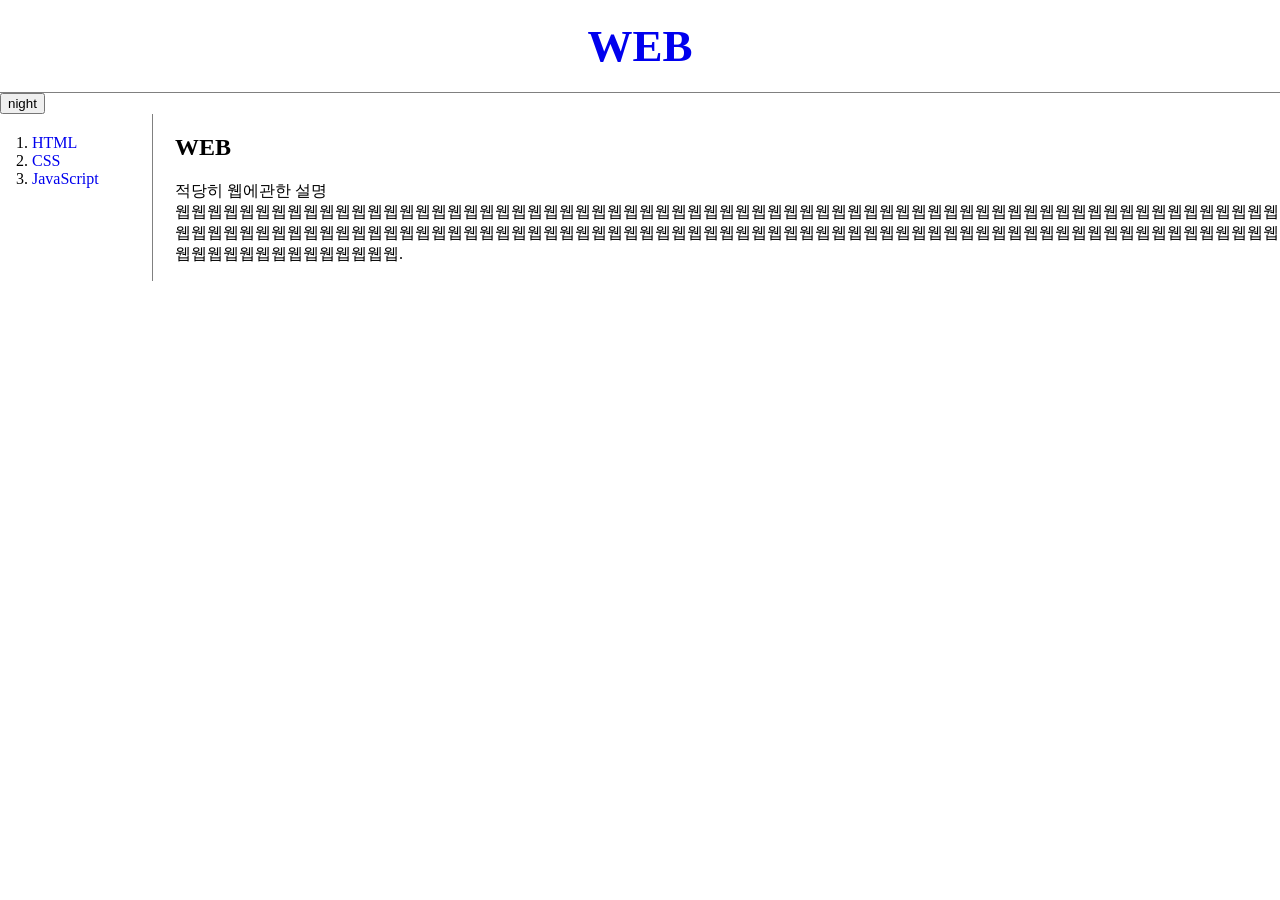
<file: web/web1,2,3/index.html>
<!doctype html>
<html>
<script src="https://ajax.googleapis.com/ajax/libs/jquery/3.6.0/jquery.min.js"></script>

<script src="colors.js"></script>
<head>
<title>WEB1 - html</title>
<meta charset="utf-8">
<link rel="stylesheet" href="style.css">
</head>
<body>
    <h1><a href="index.html">WEB</a></h1>
    <input id = "night_day" type="button" value="night" onclick="nightdayhandler(this)">

<div id="grid">
  <ol>
   <li><a href="1.html">HTML</a></li>
   <li><a href="2.html">CSS</a></li>
   <li><a href="3.html">JavaScript</a></li>
  </ol>
  <div id="article">
    <h2>WEB</h2>
  적당히 웹에관한 설명<br>
  웹웹웹웹웹웹웹웹웹웹웹웹웹웹웹웹웹웹웹웹웹웹웹웹웹웹웹웹웹웹웹웹웹웹웹웹웹웹웹웹웹웹웹웹웹웹웹웹웹웹웹웹웹웹웹웹웹웹웹웹웹웹웹웹웹웹웹웹웹웹웹웹웹웹웹웹웹웹웹웹웹웹웹웹웹웹웹웹웹웹웹웹웹웹웹웹웹웹웹웹웹웹웹웹웹웹웹웹웹웹웹웹웹웹웹웹웹웹웹웹웹웹웹웹웹웹웹웹웹웹웹웹웹웹웹웹웹웹웹웹웹웹웹웹웹웹웹웹웹웹웹웹.
  </p>
  </div>
</div>
</body>
</html>
</file>
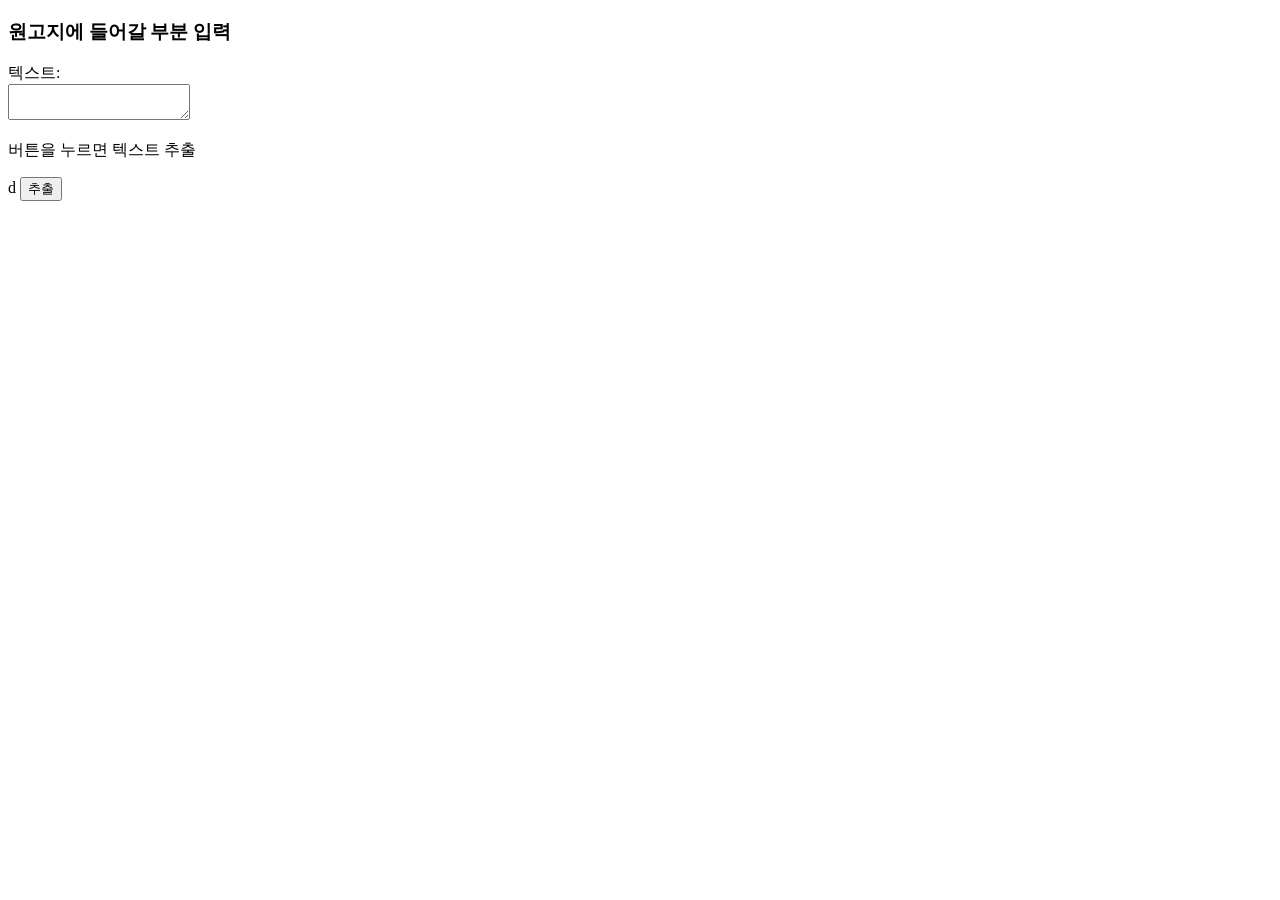
<file: web/test.html>
<!DOCTYPE html>
<html>
<script>
function myFunction() {
  var x = document.getElementById("myTextarea").value;
  document.getElementById("naeyong").innerHTML = x;
}
</script>
  <head>
    <meta charset="utf-8">
    <title>원고지페이지</title>
  </head>
  <body>
    <h3>원고지에 들어갈 부분 입력</h3>

텍스트:<br>
<textarea id="myTextarea">
</textarea>

<p>버튼을 누르면 텍스트 추출</p>
d
<button type="button" onclick="myFunction()">추출</button>

<p id="naeyong"></p>


  </body>
</html>
</file>
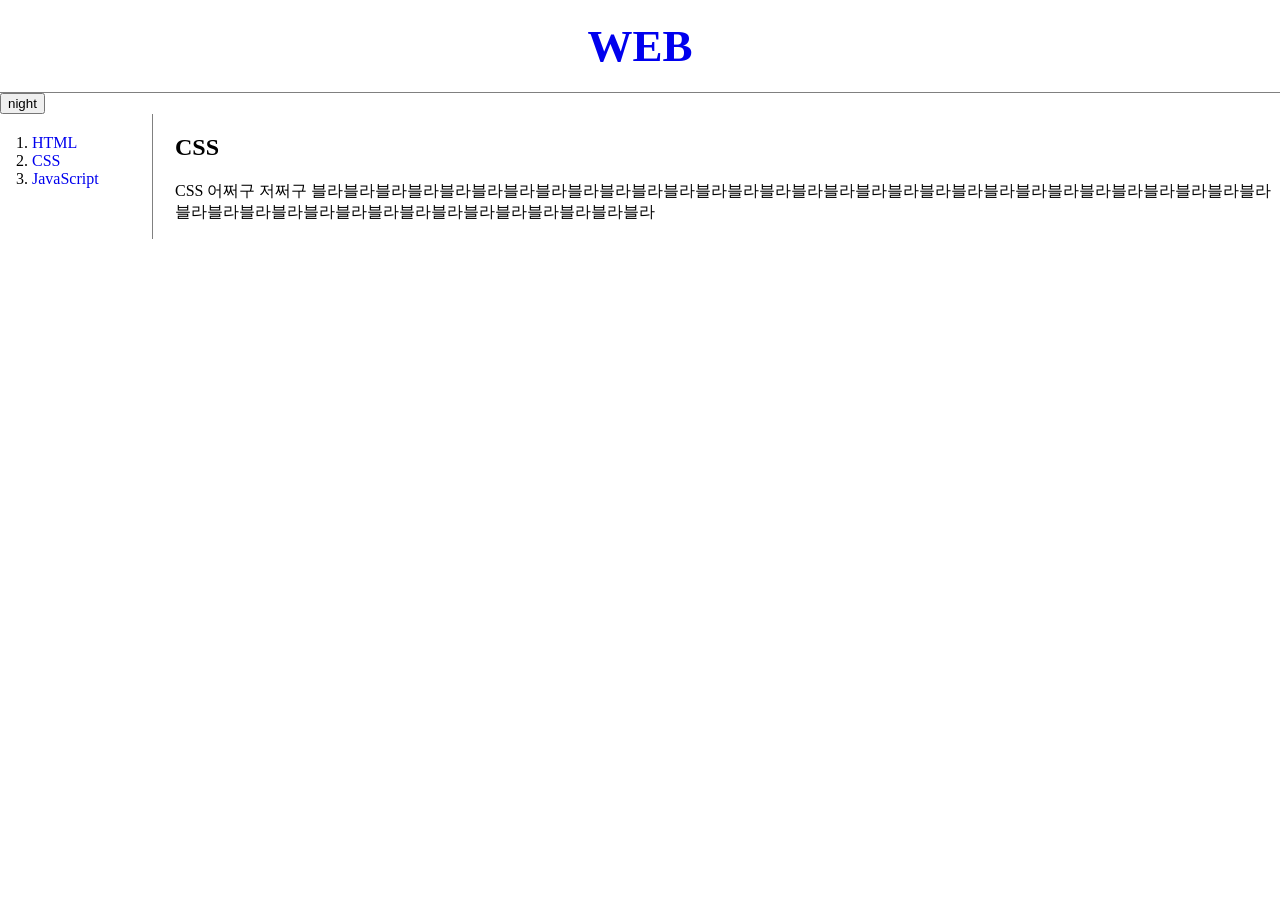
<file: web/web1,2,3/2.html>
<!doctype html>
<html>
<script src="https://ajax.googleapis.com/ajax/libs/jquery/3.6.0/jquery.min.js"></script>

<script src="colors.js"></script>
<head>
  <title>WEB1 - html</title>
  <meta charset="utf-8">
<link rel="stylesheet" href="style.css">
<body>
    <h1><a href="index.html">WEB</a></h1>
    <input id = "night_day" type="button" value="night" onclick="nightdayhandler(this)">
<div id="grid">
    <ol>
      <li><a href="1.html">HTML</a></li>
      <li><a href="2.html">CSS</a></li>
      <li><a href="3.html">JavaScript</a></li>
    </ol>
  <div id="article">
    <h2>CSS</h2>
    <p>
      CSS 어쩌구 저쩌구 블라블라블라블라블라블라블라블라블라블라블라블라블라블라블라블라블라블라블라블라블라블라블라블라블라블라블라블라블라블라블라블라블라블라블라블라블라블라블라블라블라블라블라블라블라
    </p>
  </div>
</div>
</body>
</html>
</file>
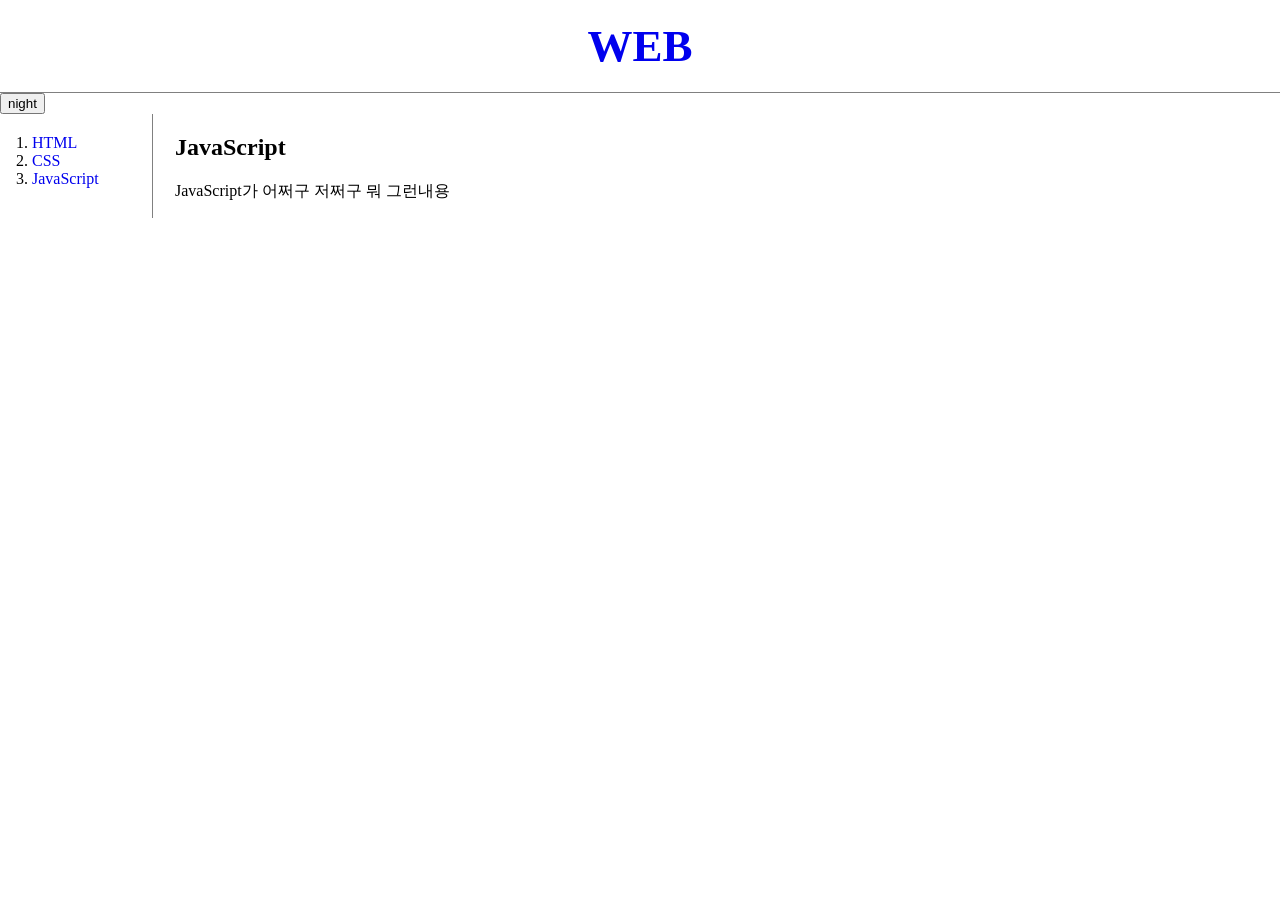
<file: web/web1,2,3/3.html>
<!doctype html>
<html>
<head>
<title>WEB1 - html</title>
<meta charset="utf-8">

<script src="https://ajax.googleapis.com/ajax/libs/jquery/3.6.0/jquery.min.js"></script>
<script src="colors.js"></script>
<link rel="stylesheet" href="style.css">

</head>
<body>
    <h1><a href="index.html">WEB</a></h1>
     <input id = "night_day" type="button" value="night" onclick="nightdayhandler(this)">
   <div id = "grid">
      <ol>
       <li><a href="1.html">HTML</a></li>
       <li><a href="2.html">CSS</a></li>
       <li><a href="3.html">JavaScript</a></li>
      </ol>
      <div id="article">
      <h2>JavaScript</h2>
      <p>
      JavaScript가 어쩌구 저쩌구 뭐 그런내용
      </p>
    </div>
</div>
</body>
</html>
</file>
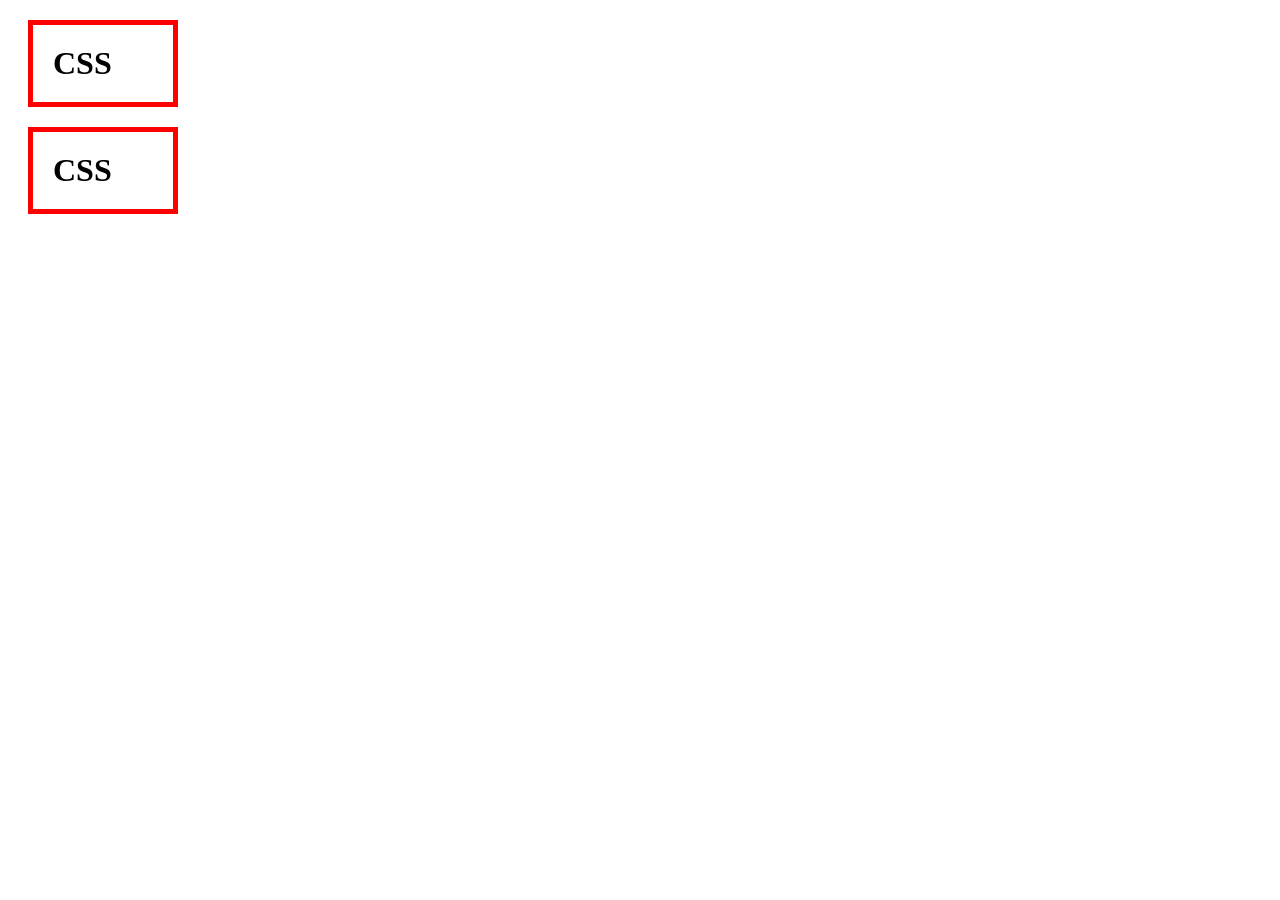
<file: web/web1,2,3/box.html>
<!doctype html>
<html>
  <head>
    <meta charset="utf-8">
    <title></title>
    <style>
      /*
      block level element
      */
      h1 {
        border:5px solid red;
        padding:20px;
        margin:20px;
        display:block;
        width:100px;
      }
      </style>
  </head>
  <body>
    <h1>CSS</h1>
    <h1>CSS</h1>
  </body>
</html>
</file>
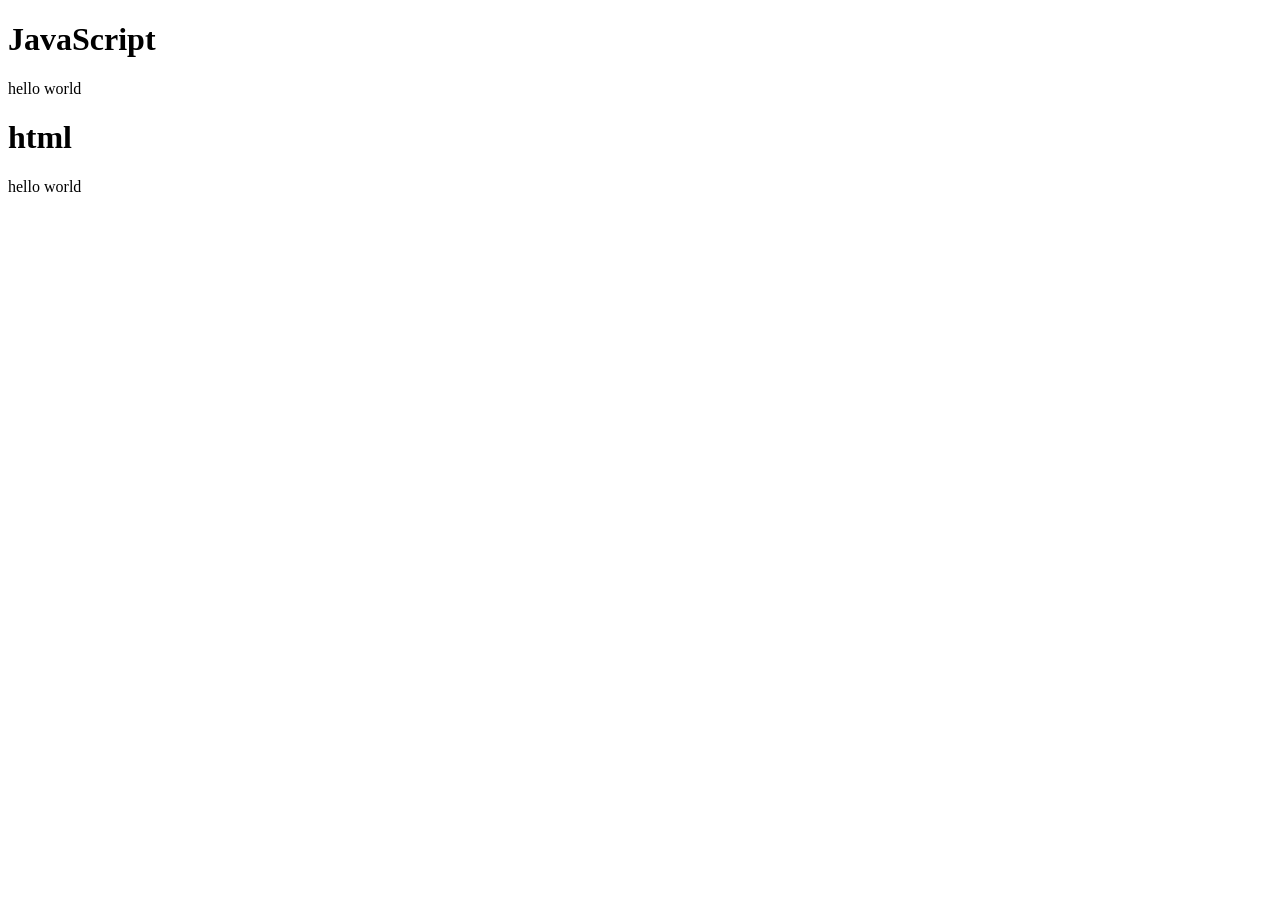
<file: web/web1,2,3/ex1.html>
<!DOCTYPE html>
<html lang="ko">
  <head>
    <meta charset="utf-8">
    <title></title>
  </head>
  <body>
    <h1>JavaScript</h1>
    <script>
      document.write('hello world')
    </script>
    <h1>html</h1>
    hello world
  </body>
</html>
</file>
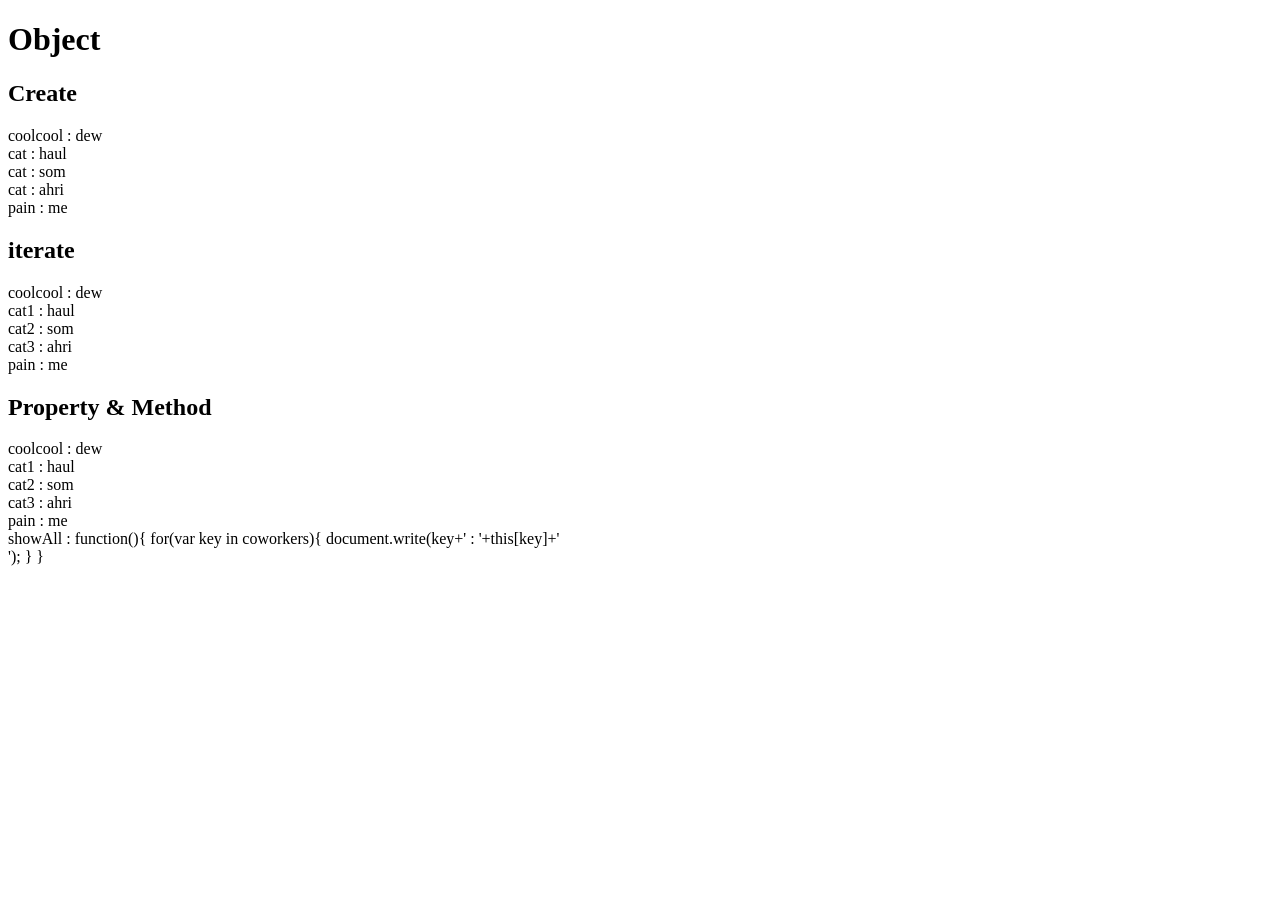
<file: web/web1,2,3/ex10.html>
<!DOCTYPE html>
<html>
  <head>
    <meta charset="utf-8">
    <title></title>
  </head>
  <body>
    <h1>Object</h1>
    <h2>Create</h2>
    <script>
      var coworkers = {
        "coolcool":"dew",
        "cat1":"haul",
        "cat2":"som",
        "cat3":"ahri"
      };
      document.write("coolcool : "+coworkers.coolcool+"<br>");
      document.write("cat : "+coworkers.cat1+"<br>");
      document.write("cat : "+coworkers.cat2+"<br>");
      document.write("cat : "+coworkers.cat3+"<br>");
      coworkers.pain = "me";
      document.write("pain : "+coworkers.pain+"<br>")

    </script>
    <h2>iterate</h2>
    <script>
      for(var key in coworkers){
        document.write(key+' : '+coworkers[key] +'<br>');
      }
    </script>
    <h2>Property & Method</h2>
    <script>
      coworkers.showAll = function(){
        for(var key in coworkers){
        document.write(key+' : '+this[key]+'<br>');
        }
      }
      coworkers.showAll();
    </script>
  </body>
</html>
</file>
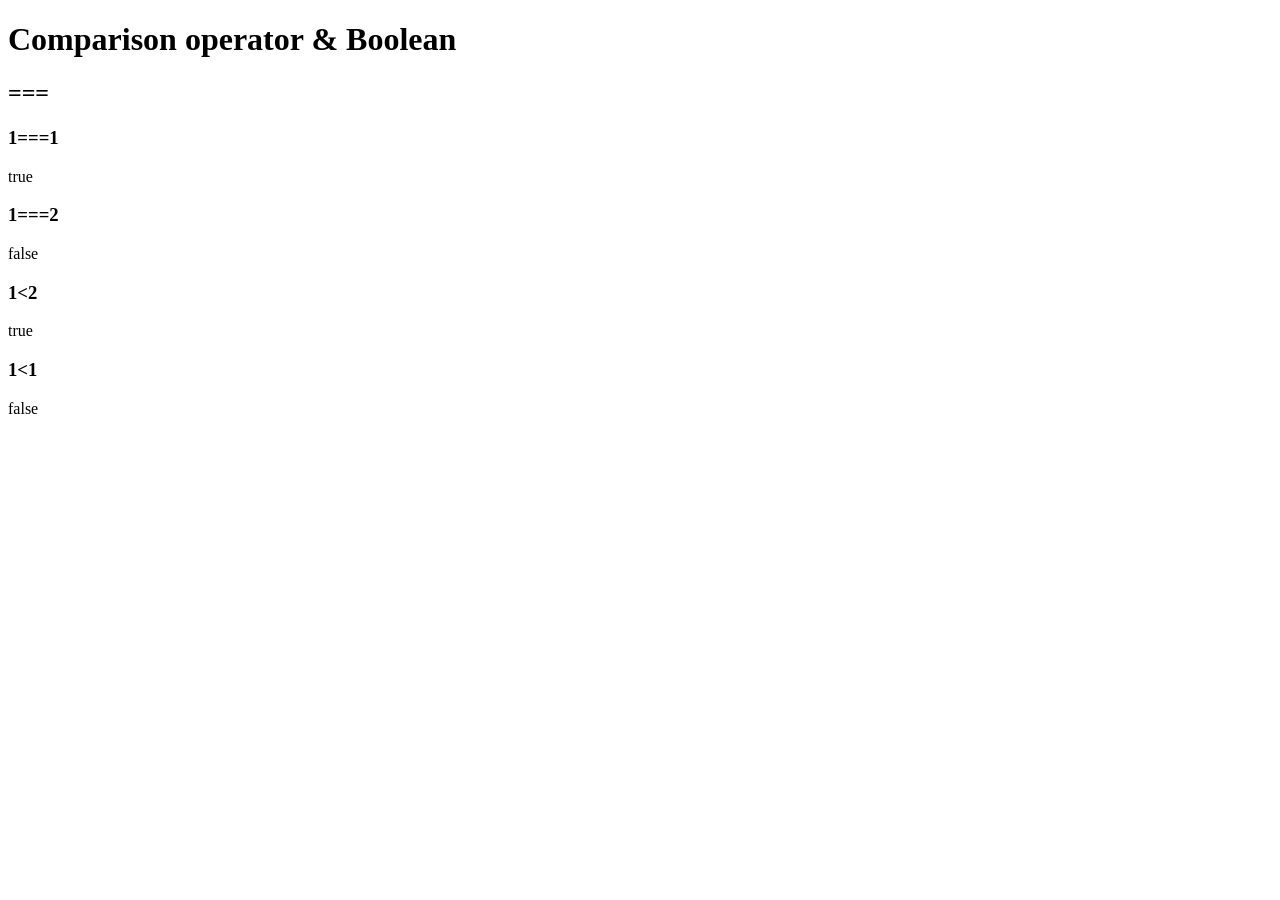
<file: web/web1,2,3/ex4.html>
<!DOCTYPE html>
<html lang="ko">
  <head>
    <meta charset="utf-8">
    <title></title>
  </head>
  <body>
    <h1>Comparison operator & Boolean</h1>
    <h2>===</h2>
    <h3>1===1</h3>
    <script>
      document.write(1===1);

    </script>
    <h3>1===2</h3>
    <script>
      document.write(1===2);
    </script>

    <h3>1&lt;2</h3>
    <script>
      document.write(1<2);
    </script>
    <h3>1&lt;1</h3>
    <script>
      document.write(1<1);
    </script>
  </body>
</html>
</file>
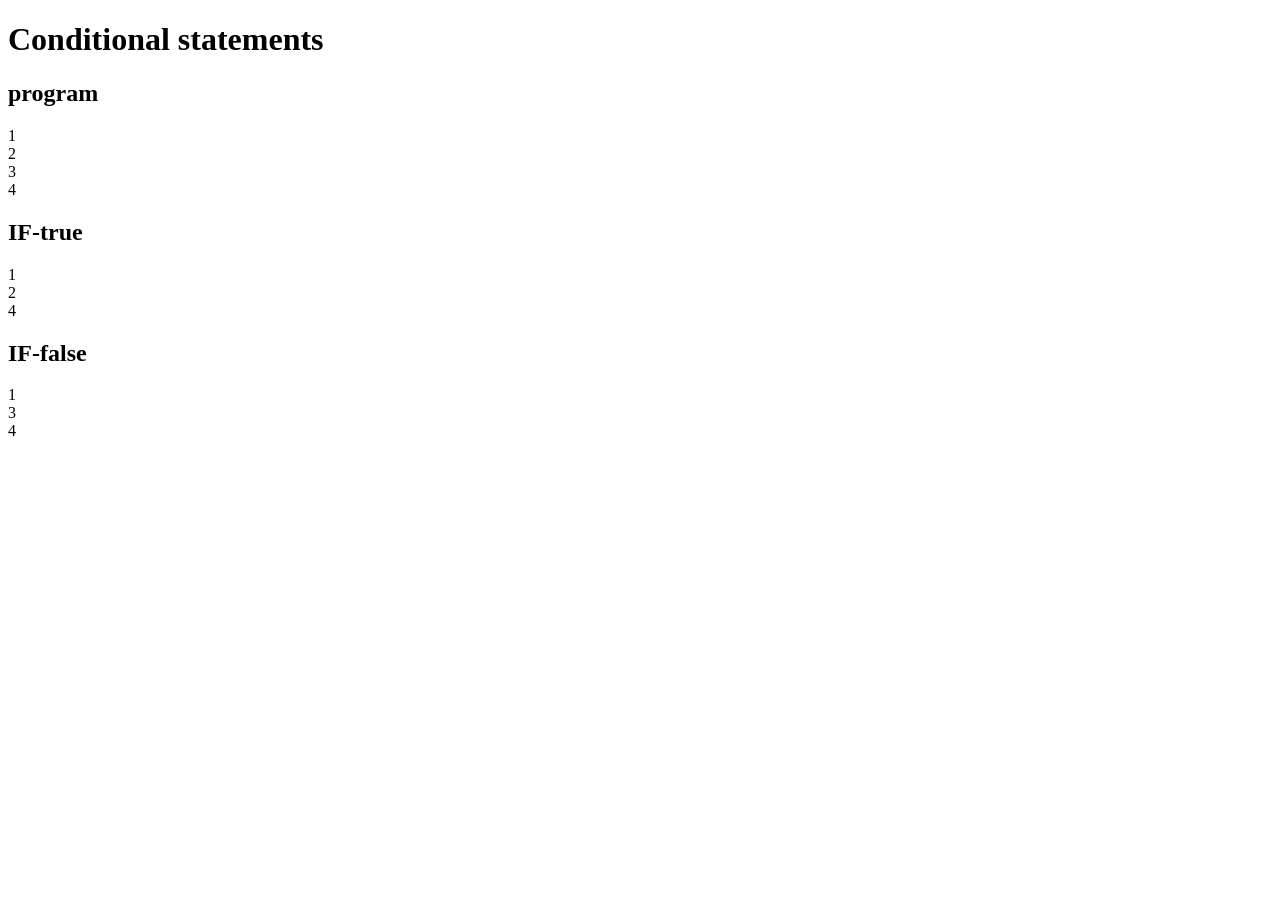
<file: web/web1,2,3/ex5.html>
<!DOCTYPE html>
<html lang="ko">
  <head>
    <meta charset="utf-8">
    <title></title>
  </head>
  <body>
    <h1>Conditional statements</h1>
    <h2>program</h2>
    <script>
      document.write("1<br>");
      document.write("2<br>");
      document.write("3<br>");
      document.write("4<br>");
    </script>

    <h2>IF-true</h2>
    <script>
      document.write("1<br>");
      if(true){
        document.write("2<br>");
      } else {
        document.write("3<br>");
        }
      document.write("4<br>");
    </script>

    <h2>IF-false</h2>
    <script>
      document.write("1<br>");
      if(false){
        document.write("2<br>");
      } else {
        document.write("3<br>");
        }
      document.write("4<br>");
    </script>
  </body>
</html>
</file>
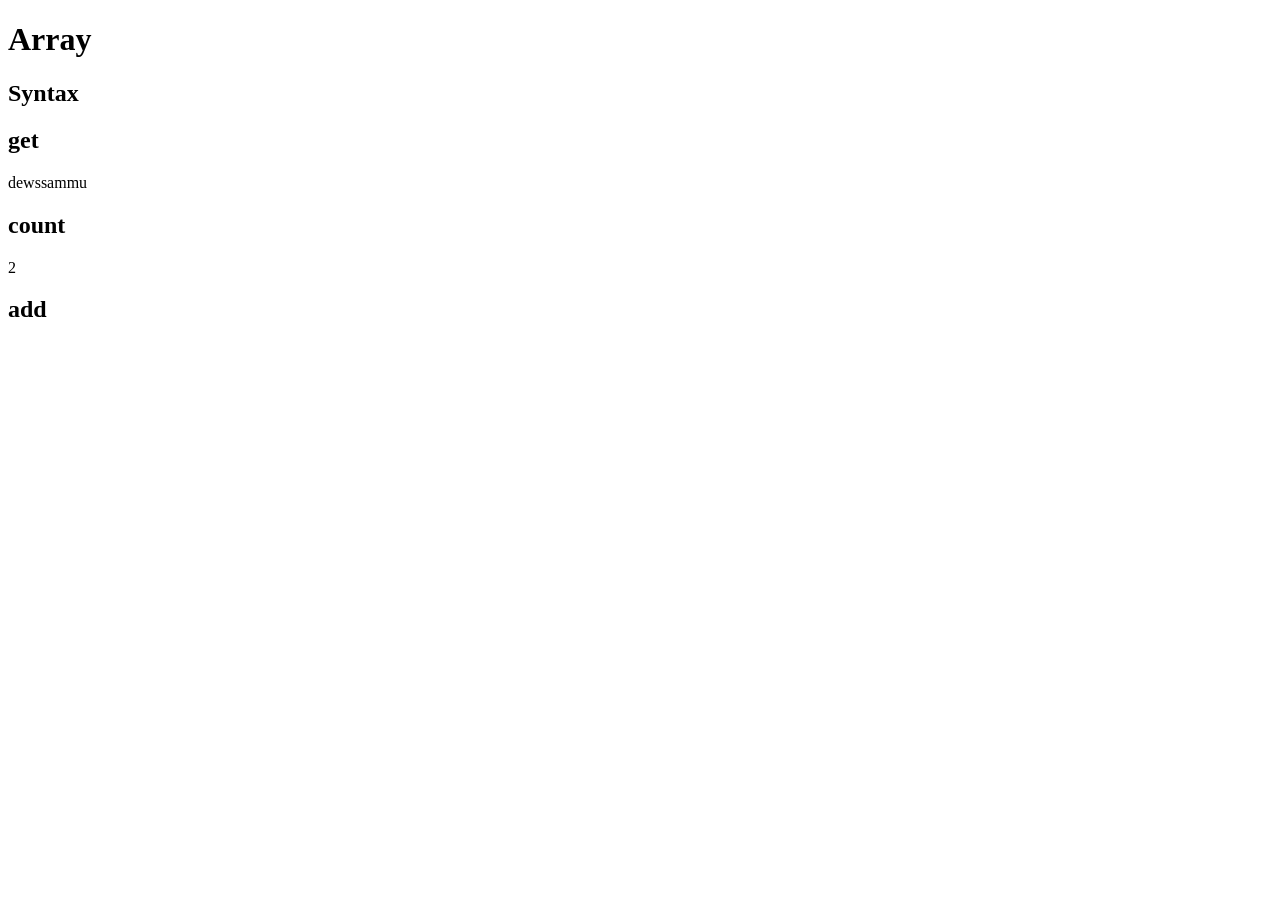
<file: web/web1,2,3/ex6.html>
<!DOCTYPE html>
<html lang="ko">
  <head>
    <meta charset="utf-8">
    <title></title>
  </head>
  <body>
    <h1>Array</h1>
    <h2>Syntax</h2>
    <script>
      var coworkers = ["dew","ssammu"];
    </script>
      <h2>get</h2>
    <script>
      document.write(coworkers[0]);
      document.write(coworkers[1]);
    </script>
    <h2>count</h2>
    <script>
      document.write(coworkers.length);
    </script>
    <h2>add</h2>
    <script>
       coworkers.push('chosyojyon');
       coworkers.push('tengerlin');
    </script>
  </body>
</html>
</file>
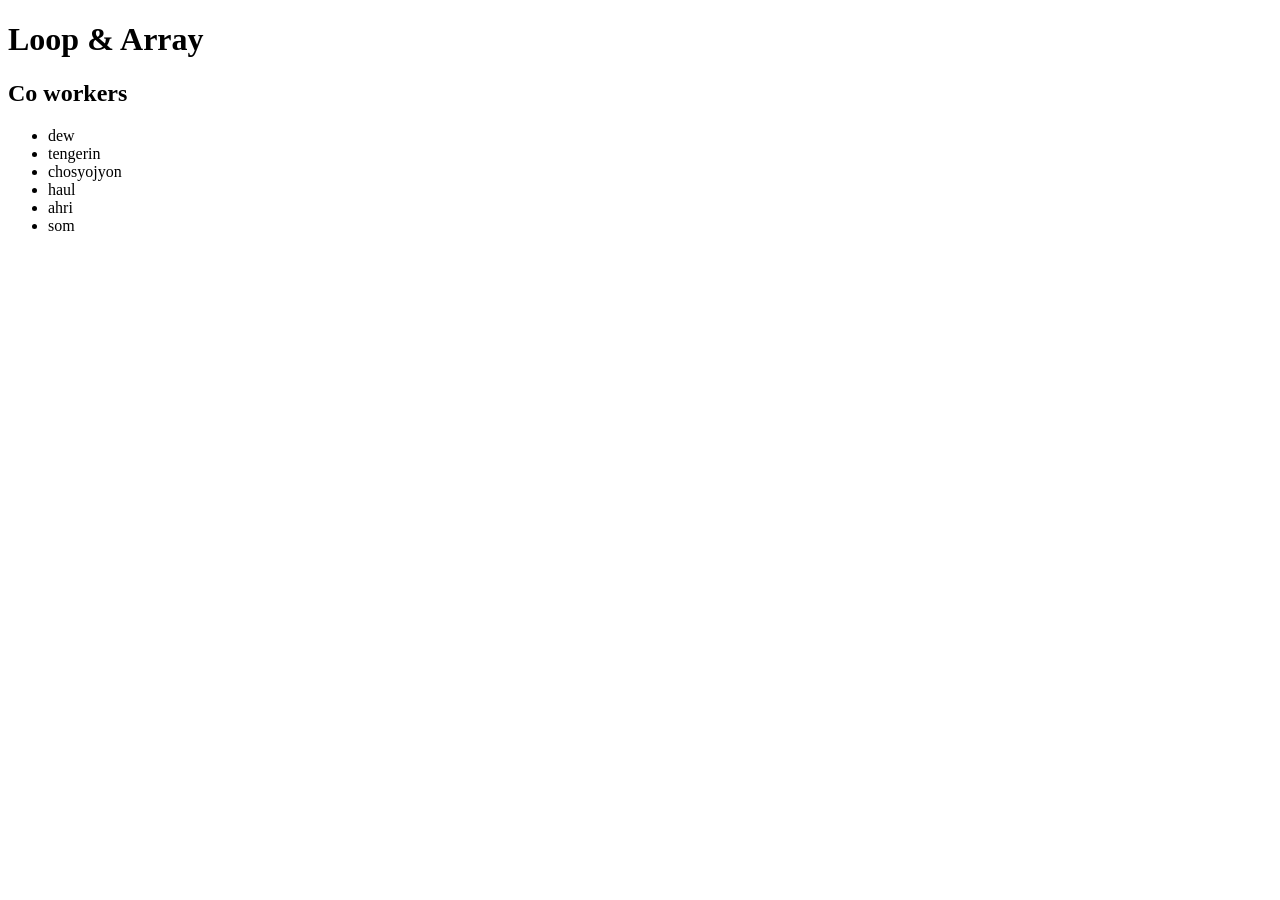
<file: web/web1,2,3/ex8.html>
<!DOCTYPE html>
<html lang="ko">
  <head>
    <meta charset="utf-8">
    <title></title>
  </head>
  <body>
    <h1>Loop & Array</h1>
    <script>
      var coworkers = ['dew','tengerin','chosyojyon','haul','ahri','som']
    </script>
    <h2>Co workers</h2>
    <ul>
      <script>
        var i = 0;
        while(i < coworkers.length) {
        document.write('<li>'+coworkers[i]+'</li>');
        i = i + 1;
      }
      </script>
    </ul>
  </body>
</html>
</file>
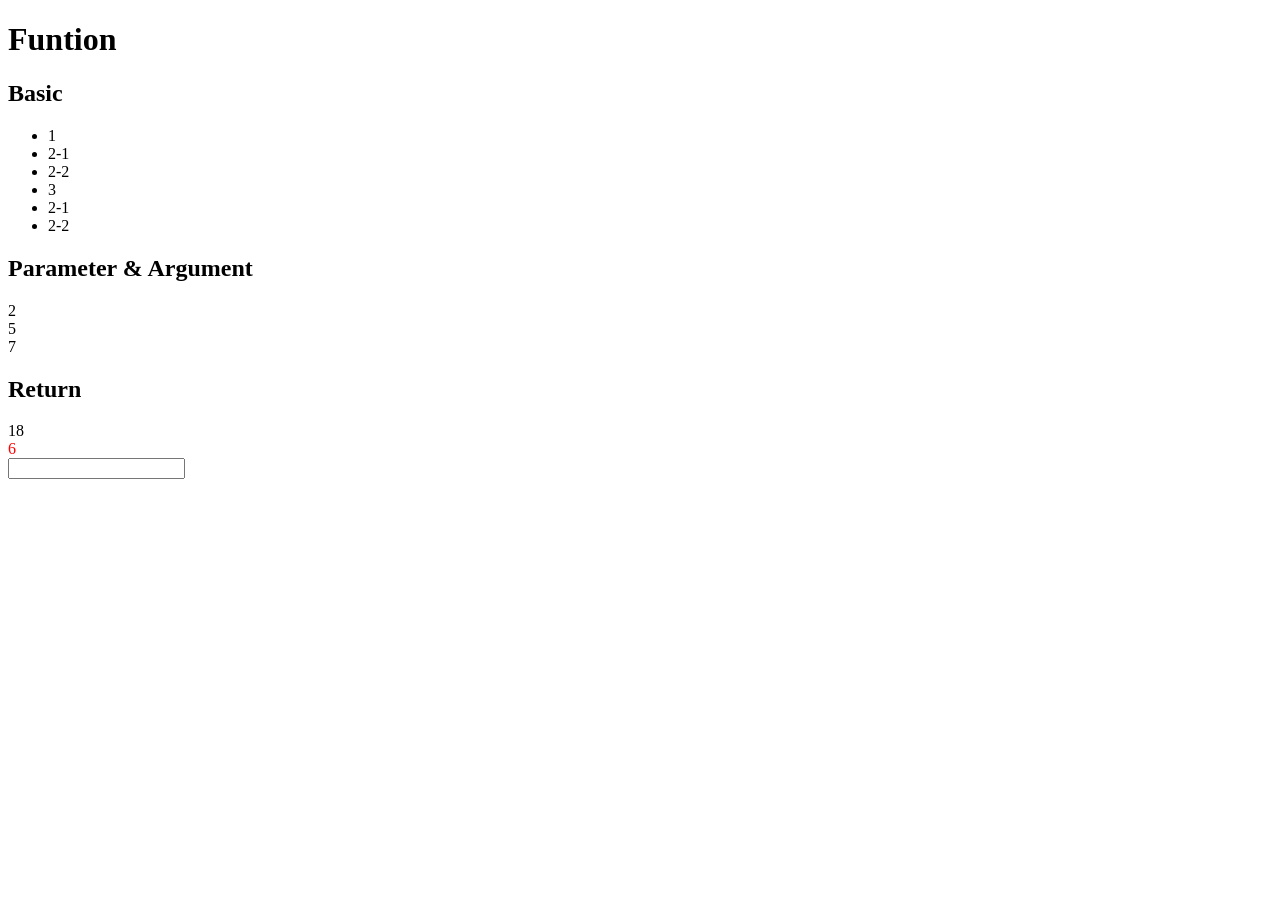
<file: web/web1,2,3/ex9.html>
<!DOCTYPE html>
<html>
  <head>
    <meta charset="utf-8">
    <title></title>
  </head>
  <body>
    <h1>Funtion</h1>
    <h2>Basic</h2>
    <ul>
      <script>
        function two(){
          document.write('<li>2-1</li>');
          document.write('<li>2-2</li>');
        }
        document.write('<li>1</li>')
        two();
        document.write('<li>3</li>')
        two();
      </script>
    </ul>
    <h2>Parameter & Argument</h2>
    <script>
      function onePone(){
      document.write(1+1+'<br>');
    }
      function sum(left,right){
        document.write(left+right+'<br>');
      }
    onePone();
    sum(2,3); // 5
    sum(3,4); // 7
    </script>
    <h2>Return</h2>
      <script>
        function sum2(left, right){
          return left+right;
        }
        document.write(sum2(7,11)+'<br>');
        document.write('<div style="color:red">'+sum2(4,2)+'</div>');


      </script>
      <input type="" name="1" value="">

  </body>
</html>
</file>
<file: web/web1,2,3/style.css>
#grid {
    display: grid;
    grid-template-columns: 150px 1fr;
  }
  #article {
    padding-left: 25px;
  }
  a {
    text-decoration: none;
  }
  h1 {
    font-size:45px;
    text-align:center;
    border-bottom:1px solid grey;
    margin:0;
    padding:20px;
  }
  #grid ol {
    border-right: 1px solid grey;
    width:100px;
    margin:0;
    padding:20px;
    padding-left:32px;
  }
  body {
    margin:0;
  }
  @media(max-width:800px){
    #grid{
      display: block;
    }
    #grid ol {
      border-right: none;
    }
    h1 {
      border-bottom: none;
    }
  }
</file>
